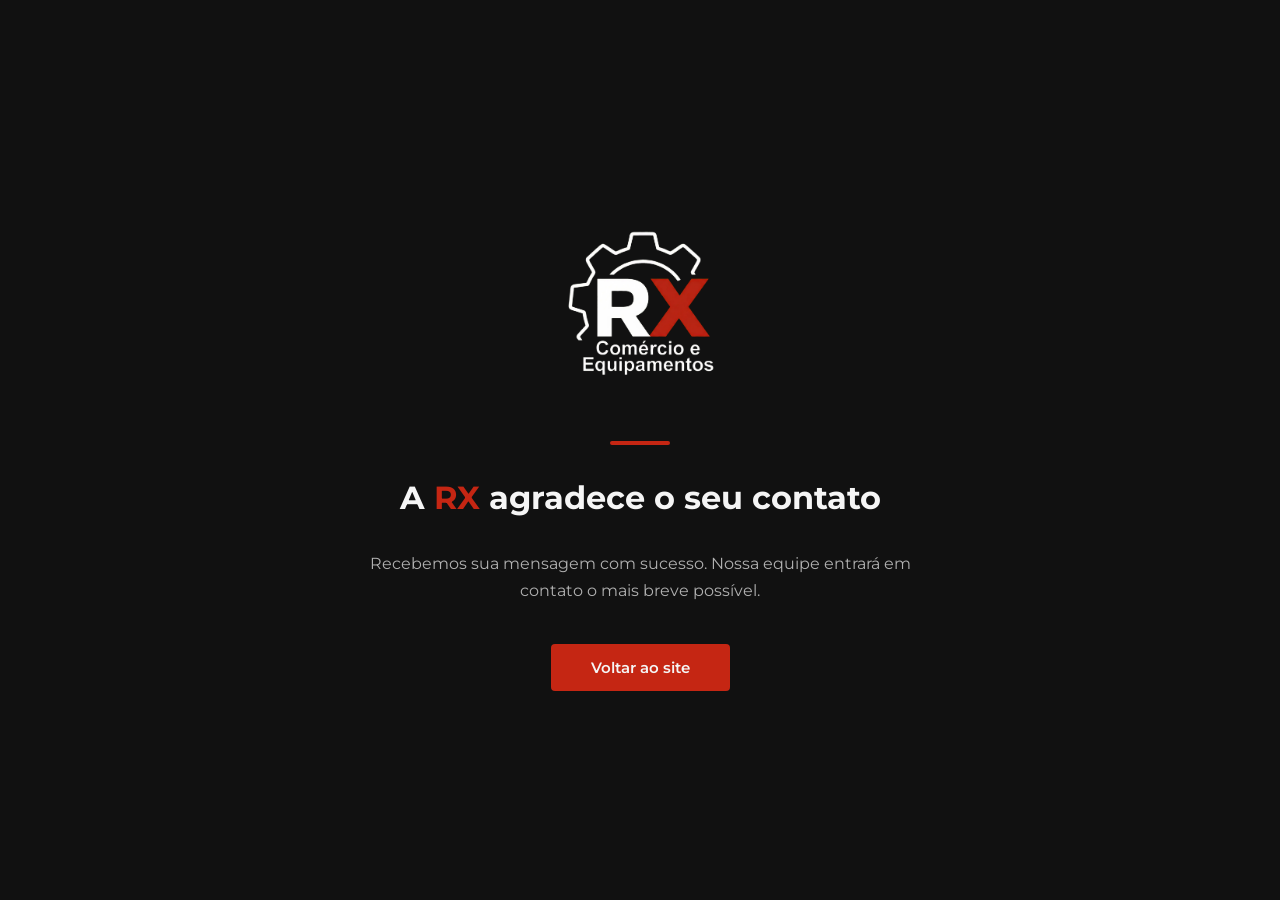
<file: obrigado.html>
<!DOCTYPE html>
<html lang="pt-BR">
<head>
    <meta charset="UTF-8">
    <meta name="viewport" content="width=device-width, initial-scale=1.0">
    <title>Obrigado - RX Comércio e Equipamentos</title>

    <link rel="preconnect" href="https://fonts.googleapis.com">
    <link rel="preconnect" href="https://fonts.gstatic.com" crossorigin>
    <link href="https://fonts.googleapis.com/css2?family=Montserrat:ital,wght@0,100..900;1,100..900&display=swap" rel="stylesheet">
    <link rel="shortcut icon" href="assets/images/rx-favicon.webp" type="image/x-icon">

    <style>
        * {
            margin: 0;
            padding: 0;
            box-sizing: border-box;
        }

        body {
            font-family: 'Montserrat', sans-serif;
            background-color: #111111;
            color: #f5f5f5;
            min-height: 100vh;
            display: flex;
            flex-direction: column;
            align-items: center;
            justify-content: center;
            padding: 40px 20px;
            text-align: center;
        }

        .thank-you-container {
            max-width: 600px;
            display: flex;
            flex-direction: column;
            align-items: center;
            gap: 32px;
        }

        .thank-you-logo {
            max-width: 200px;
            height: auto;
        }

        .thank-you-line {
            width: 60px;
            height: 4px;
            background-color: #c52613;
            border-radius: 2px;
        }

        .thank-you-title {
            font-size: 2rem;
            font-weight: 700;
            line-height: 1.3;
        }

        .thank-you-title span {
            color: #c52613;
        }

        .thank-you-message {
            font-size: 1rem;
            line-height: 1.7;
            color: #b0b0b0;
        }

        .thank-you-btn {
            display: inline-block;
            padding: 14px 40px;
            background-color: #c52613;
            color: #f5f5f5;
            text-decoration: none;
            font-size: 0.95rem;
            font-weight: 600;
            border-radius: 4px;
            transition: background-color 0.3s ease, transform 0.3s ease;
            margin-top: 8px;
        }

        .thank-you-btn:hover {
            background-color: #a01f0f;
            transform: translateY(-2px);
        }

        @media (max-width: 768px) {
            .thank-you-logo {
                max-width: 150px;
            }

            .thank-you-title {
                font-size: 1.5rem;
            }

            .thank-you-message {
                font-size: 0.9rem;
            }

            .thank-you-btn {
                padding: 12px 32px;
                font-size: 0.85rem;
            }
        }
    </style>
</head>
<body>
    <div class="thank-you-container">
        <img class="thank-you-logo" src="assets/images/rx-logo-dark.webp" alt="Logo RX Comércio e Equipamentos" width="200" height="67">
        <div class="thank-you-line"></div>
        <h1 class="thank-you-title">A <span>RX</span> agradece o seu contato</h1>
        <p class="thank-you-message">Recebemos sua mensagem com sucesso. Nossa equipe entrará em contato o mais breve possível.</p>
        <a class="thank-you-btn" href="index.html">Voltar ao site</a>
    </div>
</body>
</html>
</file>
